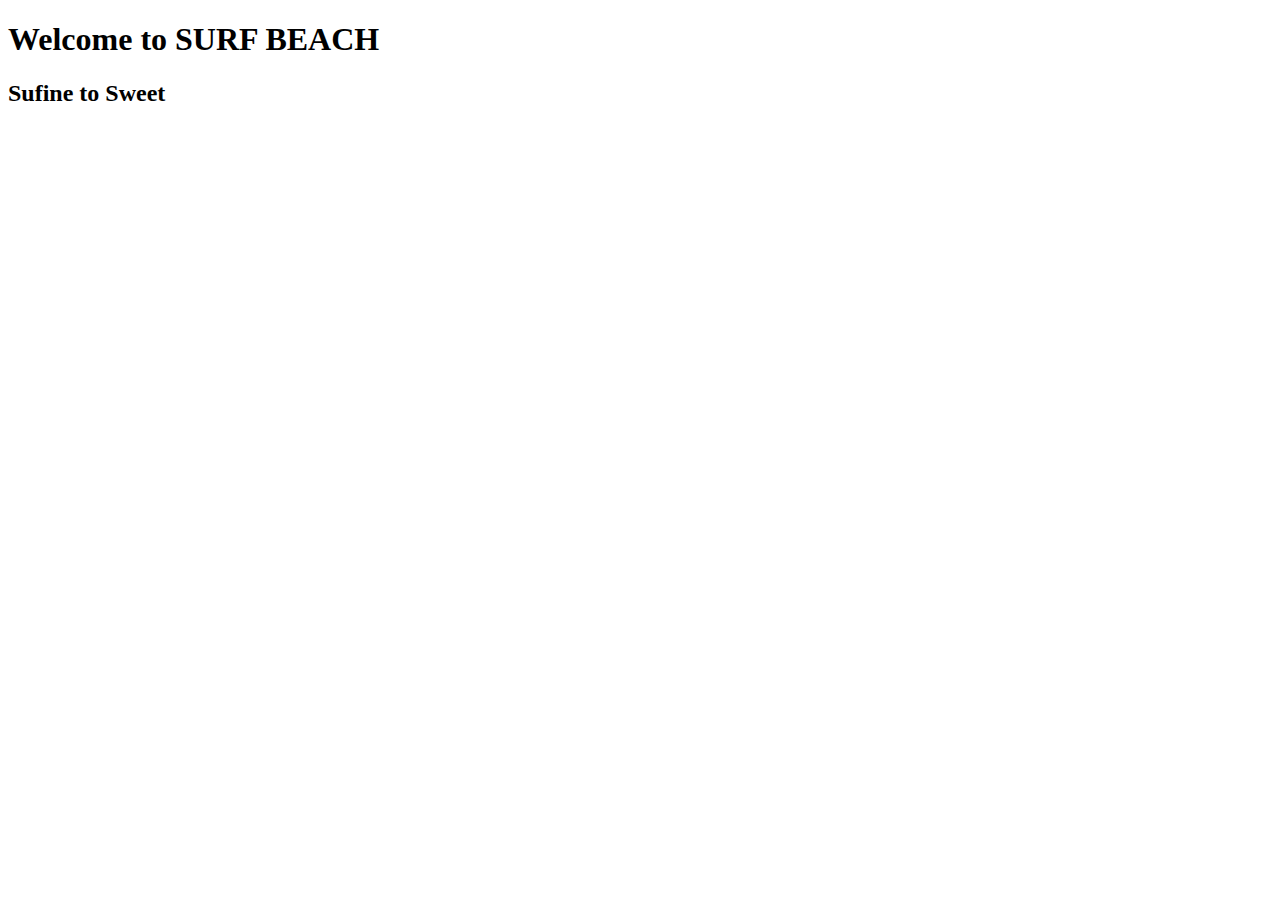
<file: index.html>
<!DOCTYPE html>
<html>
    <head>
        <meta charset="utf-8">
        <title>SURF BEACH</title>
        <link rel="stylesheet2" herf="stylesheet2.css">
    </head>
    <body>
        <div class="a">
          <h1>Welcome to SURF BEACH</h1>
          <h2>Sufine to Sweet</h2>
        </div>

    </body>
</html>
</file>
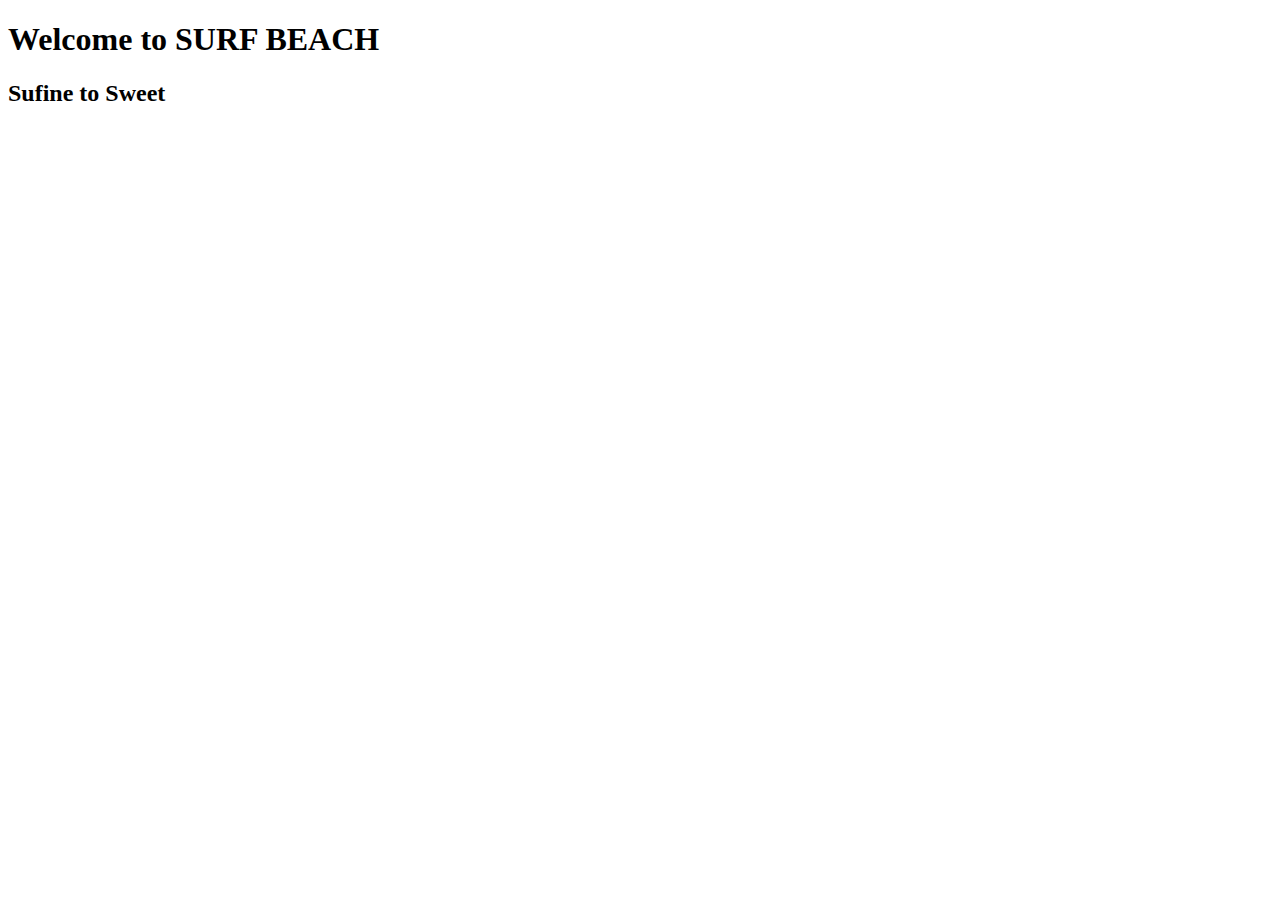
<file: index4.html>
<!DOCTYPE html>
<html>
    <head>
        <meta charset="utf-8">
        <title>SURF BEACH</title>
        <link rel="stylesheet2" herf="stylesheet2.css">
    </head>
    <body>
        <div class="a">
          <h1>Welcome to SURF BEACH</h1>
          <h2>Sufine to Sweet</h2>
        </div>

    </body>
</html>
</file>
